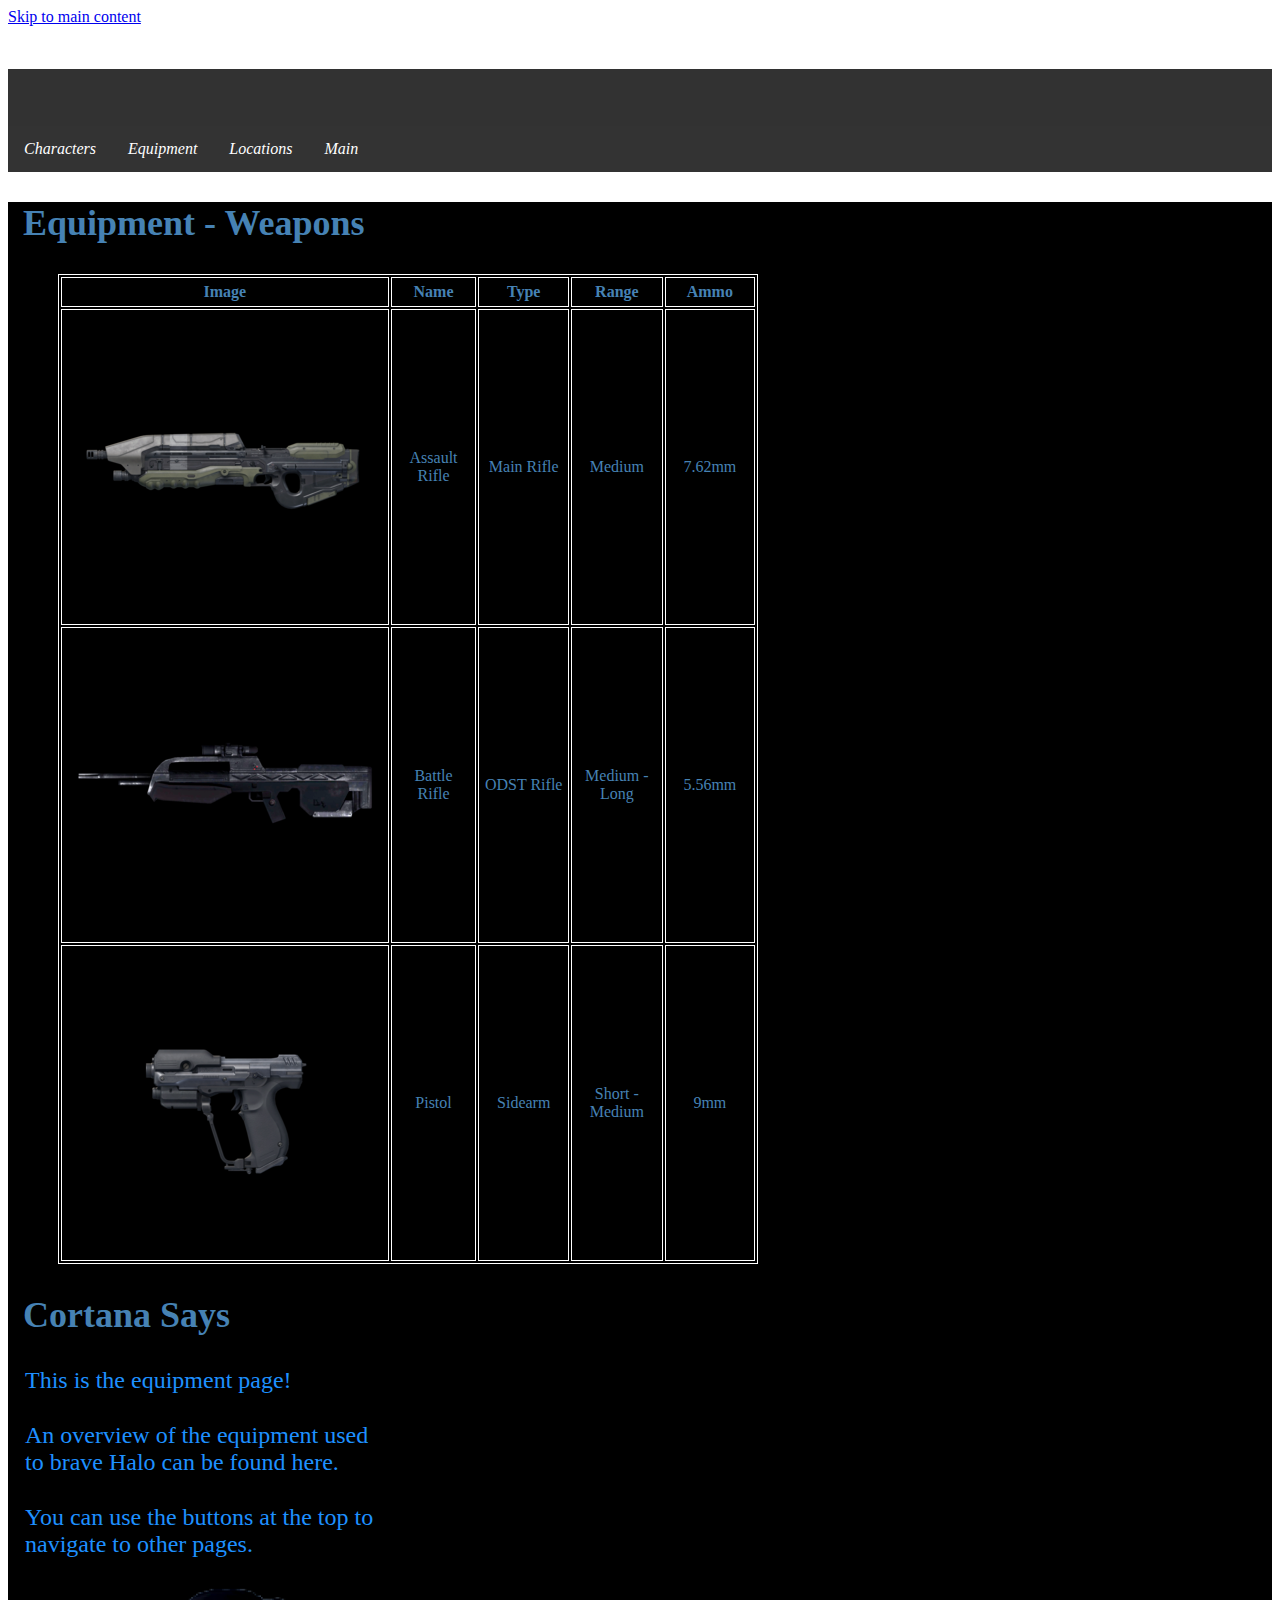
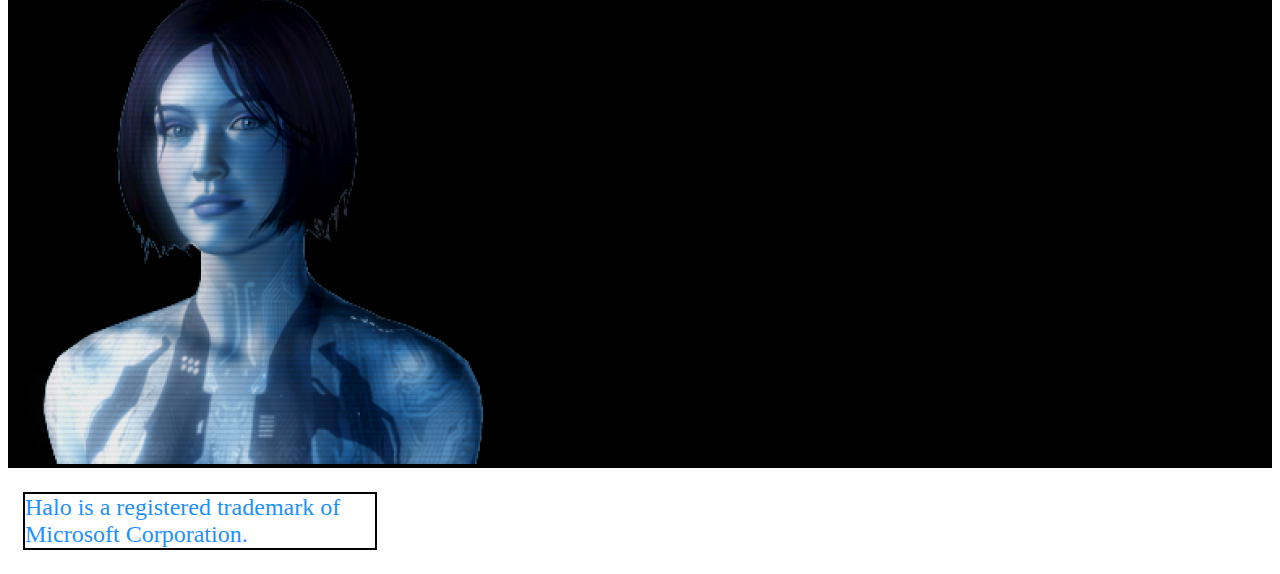
<file: Equipment.html>
<!DOCTYPE html>
<html lang="en">
<head>
    <meta charset="UTF-8">
    <meta name="viewport" content="width=device-width, initial-scale=1">
    <meta name="description" content="Explore the weapons and equipment used in the Halo universe including the Assault Rifle, Battle Rifle, and Pistol.">
    <title>Halo - Equipment</title>
    <link rel="stylesheet" href="css/style.css">
</head>
<body class="page-equipment">
    <a href="#main-content" class="skip-link">Skip to main content</a>

    <header>
        <h1>Welcome to a Halo fansite!</h1>
        <nav aria-label="Main navigation">
            <ul>
                <li><a href="Characters.html">Characters</a></li>
                <li><a href="Equipment.html" aria-current="page">Equipment</a></li>
                <li><a href="Locations.html">Locations</a></li>
                <li class="nav-right"><a href="index.html">Main</a></li>
            </ul>
        </nav>
    </header>

    <main id="main-content">
        <section class="content-wrapper">
            <article class="main-content">
                <h2>Equipment - Weapons</h2>
                <div class="table-wrapper">
                    <table>
                        <thead>
                            <tr>
                                <th scope="col">Image</th>
                                <th scope="col">Name</th>
                                <th scope="col">Type</th>
                                <th scope="col">Range</th>
                                <th scope="col">Ammo</th>
                            </tr>
                        </thead>
                        <tbody>
                            <tr>
                                <td><img src="AR.png" alt="MA5B Assault Rifle" loading="lazy"></td>
                                <td>Assault Rifle</td>
                                <td>Main Rifle</td>
                                <td>Medium</td>
                                <td>7.62mm</td>
                            </tr>
                            <tr>
                                <td><img src="BR.png" alt="BR55 Battle Rifle" loading="lazy"></td>
                                <td>Battle Rifle</td>
                                <td>ODST Rifle</td>
                                <td>Medium - Long</td>
                                <td>5.56mm</td>
                            </tr>
                            <tr>
                                <td><img src="Pistol.png" alt="M6D Pistol" loading="lazy"></td>
                                <td>Pistol</td>
                                <td>Sidearm</td>
                                <td>Short - Medium</td>
                                <td>9mm</td>
                            </tr>
                        </tbody>
                    </table>
                </div>
            </article>

            <aside class="sidepanel">
                <h2>Cortana Says</h2>
                <p>This is the equipment page!</p>
                <p>An overview of the equipment used to brave Halo can be found here.</p>
                <p>You can use the buttons at the top to navigate to other pages.</p>
                <img src="cortana.png" alt="Cortana, the AI companion" loading="lazy">
            </aside>
        </section>
    </main>

    <footer>
        <p>Halo is a registered trademark of Microsoft Corporation.</p>
    </footer>
</body>
</html>
</file>
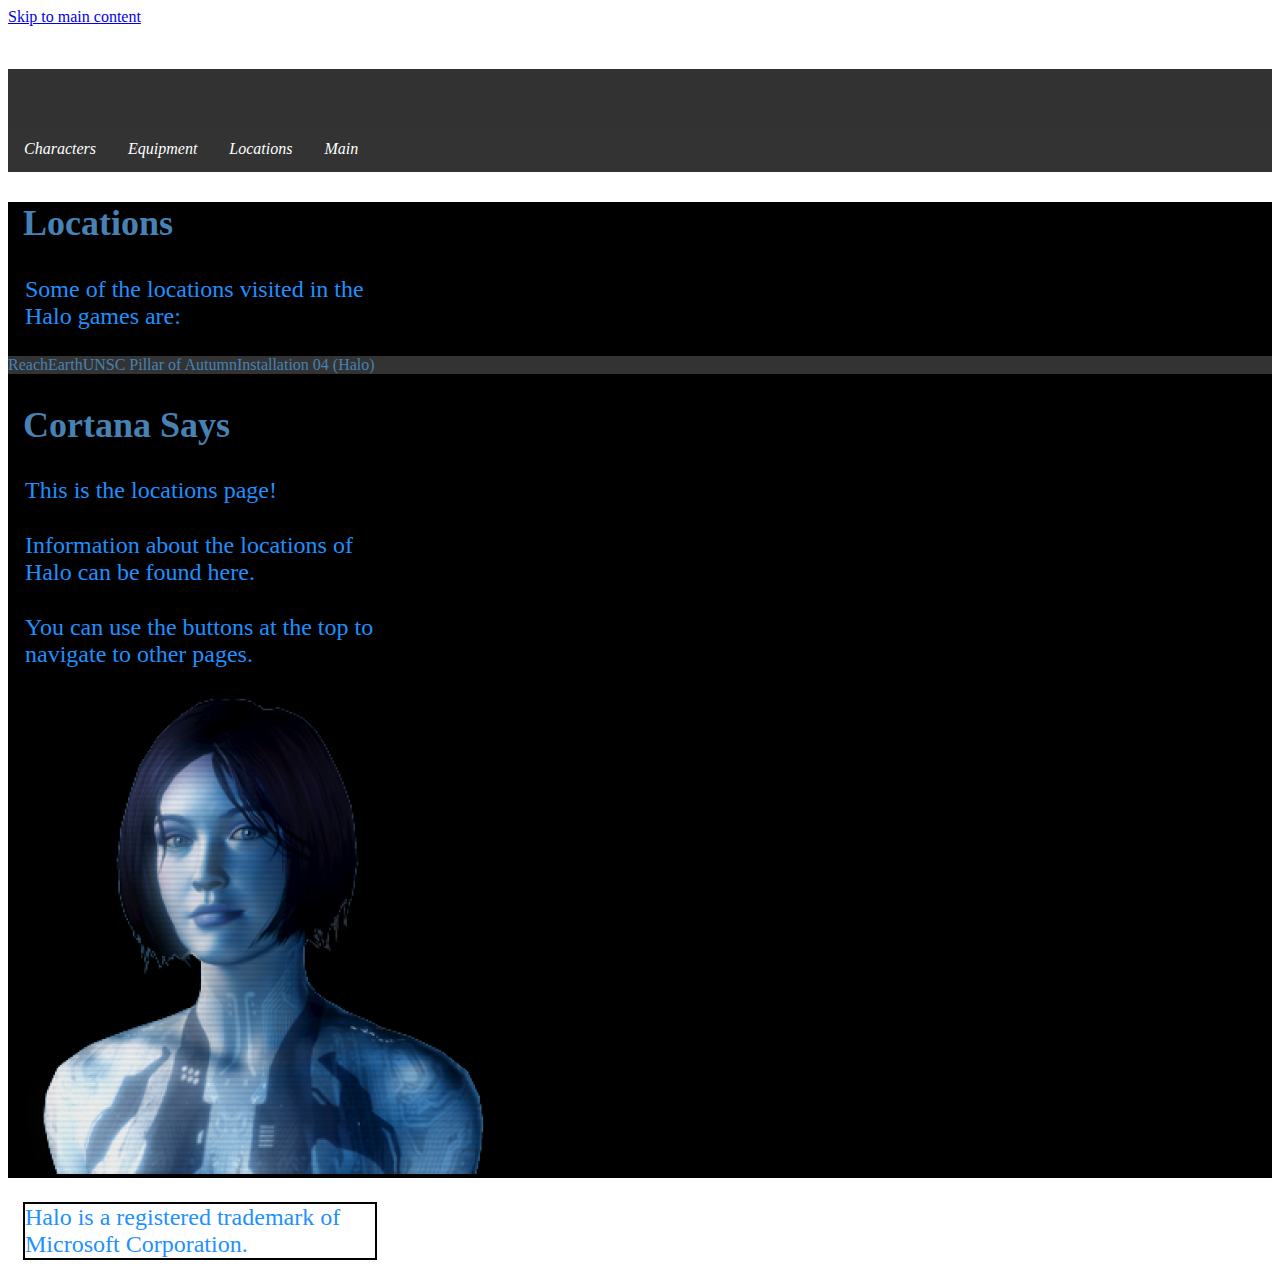
<file: Locations.html>
<!DOCTYPE html>
<html lang="en">
<head>
    <meta charset="UTF-8">
    <meta name="viewport" content="width=device-width, initial-scale=1">
    <meta name="description" content="Discover the iconic locations from the Halo universe including Reach, Earth, and Installation 04.">
    <title>Halo - Locations</title>
    <link rel="stylesheet" href="css/style.css">
</head>
<body class="page-locations">
    <a href="#main-content" class="skip-link">Skip to main content</a>

    <header>
        <h1>Welcome to a Halo fansite!</h1>
        <nav aria-label="Main navigation">
            <ul>
                <li><a href="Characters.html">Characters</a></li>
                <li><a href="Equipment.html">Equipment</a></li>
                <li><a href="Locations.html" aria-current="page">Locations</a></li>
                <li class="nav-right"><a href="index.html">Main</a></li>
            </ul>
        </nav>
    </header>

    <main id="main-content">
        <section class="content-wrapper">
            <article class="main-content">
                <h2>Locations</h2>
                <p>Some of the locations visited in the Halo games are:</p>
                <ul class="locations-list">
                    <li>Reach</li>
                    <li>Earth</li>
                    <li>UNSC Pillar of Autumn</li>
                    <li>Installation 04 (Halo)</li>
                </ul>
            </article>

            <aside class="sidepanel">
                <h2>Cortana Says</h2>
                <p>This is the locations page!</p>
                <p>Information about the locations of Halo can be found here.</p>
                <p>You can use the buttons at the top to navigate to other pages.</p>
                <img src="cortana.png" alt="Cortana, the AI companion" loading="lazy">
            </aside>
        </section>
    </main>

    <footer>
        <p>Halo is a registered trademark of Microsoft Corporation.</p>
    </footer>
</body>
</html>
</file>
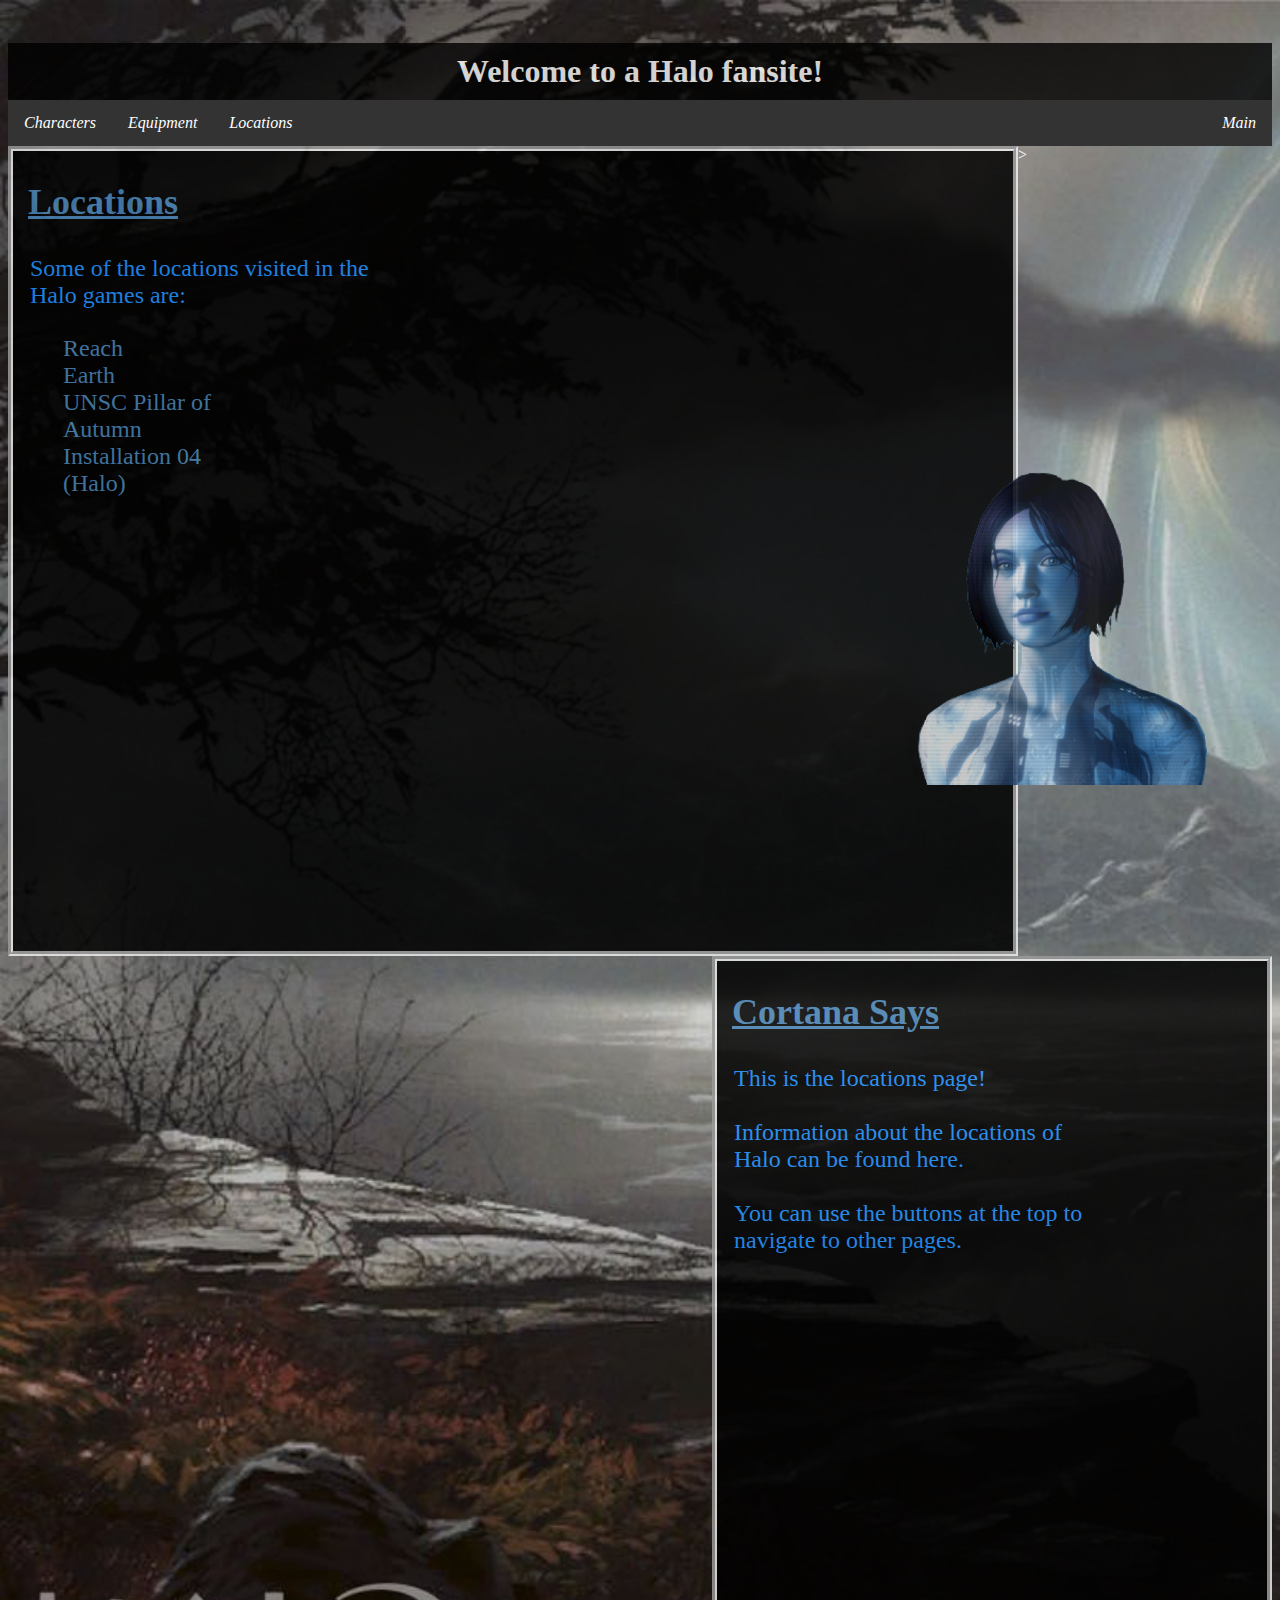
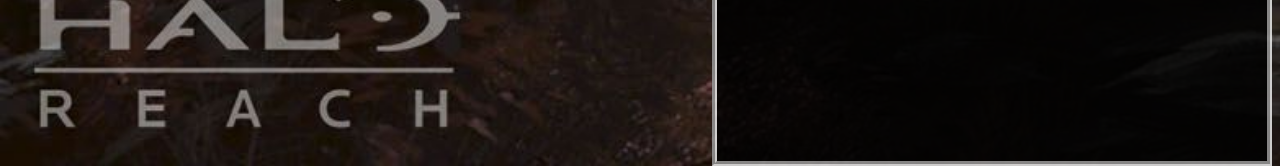
<file: original/Locations.html>
<!DOCTYPE html>
<html lang="en">
    <head>
        <title>Halo - Characters</title>
        <meta charset="UTF-8">
        <meta name="viewport" content="width=device-width, initial-scale=1">
        <link href="css/style.css" rel="stylesheet">
    </head>
    <style>
        body
		{
            overflow:scroll;
            background-image: url("reach.jpg");
            background-size: cover;
            background-repeat: no-repeat;
            /*background-position: center center;*/
            color: white;
			
        }
    </style>
    <body> 
		<header>
        <h1>Welcome to a Halo fansite!</h1>
        <nav>
            <ul>
                <li><a href="Characters.html">Characters</a></li>
                <li><a href="Equipment.html">Equipment</a></li>
                <li><a href="Locations.html">Locations</a></li>
                <li style="float: right"><a href="index.html">Main</a></li>
            </ul>
        </nav>
		</header>
		
		<section>
			<div id="main">
				<h2><u>Locations</u></h2>
                <p>Some of the locations visited in the Halo games are:</p>
                <ul class="locations">
                    <li>Reach</li></br>
                    <li>Earth</li></br>
                    <li>UNSC Pillar of Autumn</li></br>
                    <li>Installation 04 (Halo)</li></br>
                </ul>
                
			</div>
            <aside id="sidepanel">
                <h2><u>Cortana Says</u></h2>
                    <p>
                    This is the locations page!
                        </br></br>
                    Information about the locations of Halo can be found here.
                        </br></br>
                    You can use the buttons at the top to navigate to other pages.
                        </br></br>
                    </p>
                    
                    </br>
                    <img class="img2" src=cortana.png alt="Cortana" height="35%"> 
            </aside>
		</section>
    </body>
    <!--<audio autoplay loop src="reach_main.mp3"></audio>-->
</html>>
</file>
<file: css/style.css>
h1
{
text-align: center;
border: 1px black solid;
border-width: 10px;
background: black;
position: relative;
bottom: -22px;
opacity: 0.8;
}

/*Navigation*/
nav
{
text-align: center;
background: black;
}

.locations
{
    list-style-type: none;
    background-color: black;
    position: relative;
    left: 50px;
    font-size: 24px;
    width: 150px;
}

h3
{
    position: relative;
    left: 50px;
    font-size: 24px;
    width: 150px;
}

ol
{
    list-style-type: none;
    background-color: black;
    position: relative;
    left: 50px;
    font-size: 24px;
    width: 150px;
}

/*List*/
ul 
{ 
    list-style-type: none;
    margin: 0;
    padding: 0;
    overflow: hidden;
    background-color: #333;
}



/*List Items*/
li 
{
    float: left;
}

/*List Items with links*/
li a 
{
    display: block;
    color: white;
    text-align: center;
    padding: 14px 16px;
    text-decoration: none;
    font-style: italic;
}

li a:hover 
{
    background-color: #111;
}

section 
{
   background: black;
   color:steelblue;
}

#main 
{
    width: 1000px;
    float: left;
    height: 800px;
    background-color: black;
    border-width: 5px;
    border-style: groove;
    opacity: 0.85;
}

#sidepanel 
{
    width: 550px;
    float: right;
    height: 800px;
    border-width: 5px;
    border-style: groove;
    opacity: 0.85;
    background-color: black;
}

h2
{
font-weight: bold;
position: relative;
font-size: 36px;
left: 15px;
}

p 
{
   opacity: 1;
   width: 350px;
   border: 2px black solid;
   position: relative;
   left: 15px;
   font-size: 24px;
   color: dodgerblue;
}

.img1
{
position: relative;
}

.img2
{
    position: absolute;
    float: right;
    right: 70px;
    bottom: 115px;
}

table, th, td 
{
width: 700px;
border: 1px solid white;
}

th, td
{
padding: 5px;
text-align: center;
}

table
{
position: relative;
left: 50px;
}
</file>
<file: original/css/style.css>
h1
{
text-align: center;
border: 1px black solid;
border-width: 10px;
background: black;
position: relative;
bottom: -22px;
opacity: 0.8;
}

/*Navigation*/
nav
{
text-align: center;
background: black;
}

.locations
{
    list-style-type: none;
    background-color: black;
    position: relative;
    left: 50px;
    font-size: 24px;
    width: 150px;
}

h3
{
    position: relative;
    left: 50px;
    font-size: 24px;
    width: 150px;
}

ol
{
    list-style-type: none;
    background-color: black;
    position: relative;
    left: 50px;
    font-size: 24px;
    width: 150px;
}

/*List*/
ul 
{ 
    list-style-type: none;
    margin: 0;
    padding: 0;
    overflow: hidden;
    background-color: #333;
}



/*List Items*/
li 
{
    float: left;
}

/*List Items with links*/
li a 
{
    display: block;
    color: white;
    text-align: center;
    padding: 14px 16px;
    text-decoration: none;
    font-style: italic;
}

li a:hover 
{
    background-color: #111;
}

section 
{
   background: black;
   color:steelblue;
}

#main 
{
    width: 1000px;
    float: left;
    height: 800px;
    background-color: black;
    border-width: 5px;
    border-style: groove;
    opacity: 0.85;
}

#sidepanel 
{
    width: 550px;
    float: right;
    height: 800px;
    border-width: 5px;
    border-style: groove;
    opacity: 0.85;
    background-color: black;
}

h2
{
font-weight: bold;
position: relative;
font-size: 36px;
left: 15px;
}

p 
{
   opacity: 1;
   width: 350px;
   border: 2px black solid;
   position: relative;
   left: 15px;
   font-size: 24px;
   color: dodgerblue;
}

.img1
{
position: relative;
}

.img2
{
    position: absolute;
    float: right;
    right: 70px;
    bottom: 115px;
}

table, th, td 
{
width: 700px;
border: 1px solid white;
}

th, td
{
padding: 5px;
text-align: center;
}

table
{
position: relative;
left: 50px;
}
</file>
